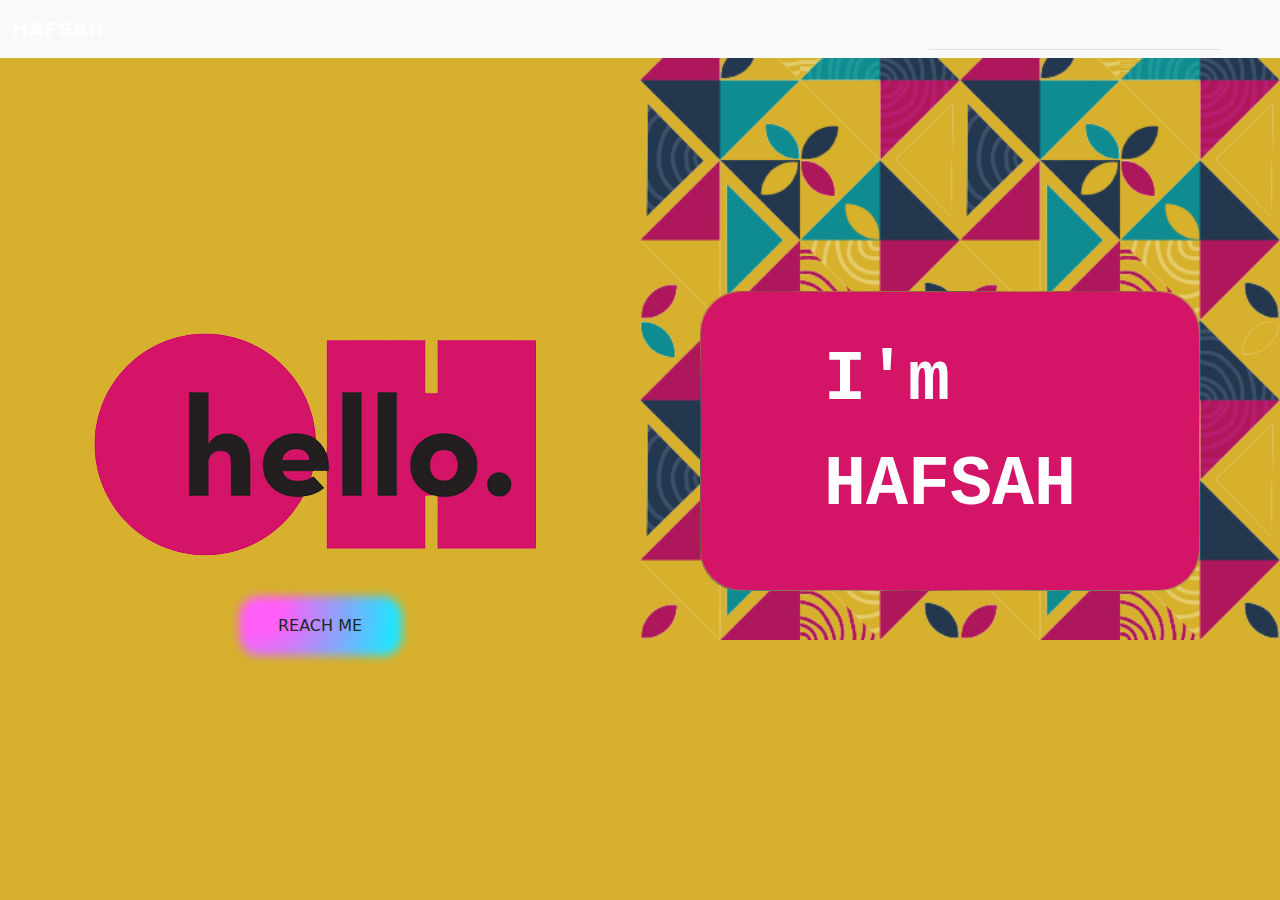
<file: index.html>
<!DOCTYPE html>
<html lang="en">
<head>
    <meta charset="UTF-8">
    <meta name="viewport" content="width=device-width, initial-scale=1.0">
    <link href="https://cdn.jsdelivr.net/npm/bootstrap@5.1.3/dist/css/bootstrap.min.css" rel="stylesheet">
    <script src="https://cdn.jsdelivr.net/npm/bootstrap@5.1.3/dist/js/bootstrap.bundle.min.js"></script>
    <link rel="stylesheet" href="index/styles.css">
    <title>Hafsah</title>
</head>
<body>
<!--    <video autoplay muted loop id="myVideo">
        <source src="vid.mp4" type="video/mp4">
    </video>-->
    <nav class="navbar bg-body-tertiary navbar-light fixed-top">
        <div class="container-fluid">
            <a class="navbar-brand fw-bolder text-white"aria-current="page" href="#">
                HAFSAH
            </a>
            <ul class="nav nav-tabs justify-content-end me-5">
                <li class="nav-item ">
                    <a class="nav-link text-light" href="project/project.html">Projects</a>
                </li>
                <li class="nav-item">
                    <a class="nav-link text-light" href="resume/resume.html">Resume</a>
                </li>
                <li class="nav-item">
                    <a class="nav-link text-light"  href="contact/contact.html">Contact</a>
                </li>
            </ul>
        </div>
    
    </nav>
    
    <div class="container-fluid content hello">
        <div class="row">
            <div class="col-sm-6">
                <div class="d-flex flex-column align-items-center">
                    <img class="img-fluid m-5 p-5 pb-0 mb-0" src="index/hello.png" alt="Hello Image">
                    <button class="btn m-4" id="contactButton">
                        REACH ME
                    </button>
                    <script>document.getElementById('contactButton').addEventListener('click', function () {
                            window.location.href = 'contact/contact.html';
                        });
                    </script>

                </div>
            </div>
            <div class="col-md-5 mt-4">
                <div class="card m-5">
                    <div class="card-inner d-flex flex-column">
                        <div class="card-front  fw-bolder">
                            <p class="glow">I'm <br> HAFSAH</p>
    
                        </div>
                        <div class="card-back">
                            <h1 class="mt-3">Software Engineer <br>
                                <p class="fw-lighter intro"><br>I am a dedicated Computer Science student<br> with a strong
                                    foundation
                                    in various programming languages. As a passionate
                                    software engineer, I have honed my skills through hands-on projects and academic
                                    coursework. My
                                    expertise allows me to
                                    approach complex problems with a systematic and innovative mindset, striving for
                                    efficient and
                                    effective solutions.</p>
                            </h1>
                        </div>
                    </div>
                </div>
            </div>
        </div>
    </div>
        

</body>
</html>
</file>
<file: index/styles.css>
/* Style the video: 100% width and height to cover the entire window */
/* #myVideo {
    position: fixed;
    right: 0;
    bottom: 0;
    min-width: 100%;
    min-height: 100%;
} */

body {
    background-image: url("mosiac.png");
    background-repeat: no-repeat;
    background-position: right top;
        background-size: 50% auto;
        background-attachment: fixed;
        background-color: #D7B02D;
    

    /* Sets the image size to 45% of the width and auto height */
}
.navbar {
    background-color: rgba(255, 105, 180, 0.2);
    /* Pinkish glow for the navbar */
    backdrop-filter: blur(10px);
    /* Optional: Adds a blur effect */
}

 /* Add some content at the bottom of the video/page */

.hello {
    display: flex;
    align-items: center;
    /* Center vertically */
    justify-content: flex-start;
    /* Align to the left horizontally */
    height: 100vh;
    /* Set height to 100% of the viewport height */
    box-shadow: 0 0 30px rgba(88, 243, 94, 20);
}

.container-fluid.content {
    position: relative;
    z-index: 1;
    /* Ensure content is on top of the video */
}

.glow {
    color: #fff;
    -webkit-animation: glow 1s ease-in-out infinite alternate;
    -moz-animation: glow 1s ease-in-out infinite alternate;
    animation: glow 1s ease-in-out infinite alternate;
}

@-webkit-keyframes glow {
    from {
        text-shadow: 0 0 10px #fff, 0 0 20px #fff, 0 0 30px #e60073, 0 0 40px #e60073, 0 0 50px #e60073, 0 0 60px #e60073, 0 0 70px #e60073;
    }

    to {
        text-shadow: 0 0 20px #fff, 0 0 30px #ff4da6, 0 0 40px #ff4da6, 0 0 50px #ff4da6, 0 0 60px #ff4da6, 0 0 70px #ff4da6, 0 0 80px #ff4da6;
    }
}

.card {
    width: 500px;
    height: 300px;
    border-radius: 40px;
    perspective: 1000px;
background: linear-gradient(rgba(255, 255, 255, 0.15), rgba(150, 150, 150, 0.1));    z-index: 1;
    backdrop-filter: blur(20px);

    -webkit-backdrop-filter: blur(20px);
}

.card-inner {
    width: 100%;
    height: 100%;
    position: relative;
    transform-style: preserve-3d;
    transition: transform 0.999s;
}

.card:hover .card-inner {
    transform: rotateY(180deg);
}

.card-front,
.card-back {
    position: absolute;
    width: 100%;
    height: 100%;
    backface-visibility: hidden;
}


.card-front {
    background-color: #D41467;
    color: #fff;
    display: flex;
    align-items: center;
    border-radius: 40px;
    justify-content: center;
    text-align: left;
    font-size: 70px;
    transform: rotateY(0deg);
    font-family: "Lucida Console", "Courier New", monospace !important;
}

.card-back {
    padding: 30px;
    background-color: #0F8C92;
    color: #fff;
    display: flex;
    align-items: center;
    border: 10px solid #0F8C92;
    border-radius: 40px;
    justify-content: center;
    font-size: 24px;
    transform: rotateY(180deg);
    font-family: "Lucida Console", "Courier New", monospace !important;
}
.card-back .intro {
    font-size: 14px;
    line-height: 1.5;
    align-items: center;

}

button {
    width: 165px;
    height: 62px;
    cursor: pointer;
    color: #fff;
    font-size: 17px;
    border-radius: 1rem;
    border: none;
    position: relative;
    background: #100720;
    transition: 0.1s;
}

button::after {
    content: '';
    width: 100%;
    height: 100%;
    border-radius:20px ;
    background-image: radial-gradient(circle farthest-corner at 10% 20%, rgba(255, 94, 247, 1) 17.8%, rgba(2, 245, 255, 1) 100.2%);
    filter: blur(5px);
    z-index: -1;
    position: absolute;
    left: 0;
    top: 0;
}

button:active {
    transform: scale(0.9) rotate(3deg);
    background: radial-gradient(circle farthest-corner at 10% 20%, rgba(255, 94, 247, 1) 17.8%, rgba(2, 245, 255, 1) 100.2%);
    transition: 0.5s;
}
</file>
